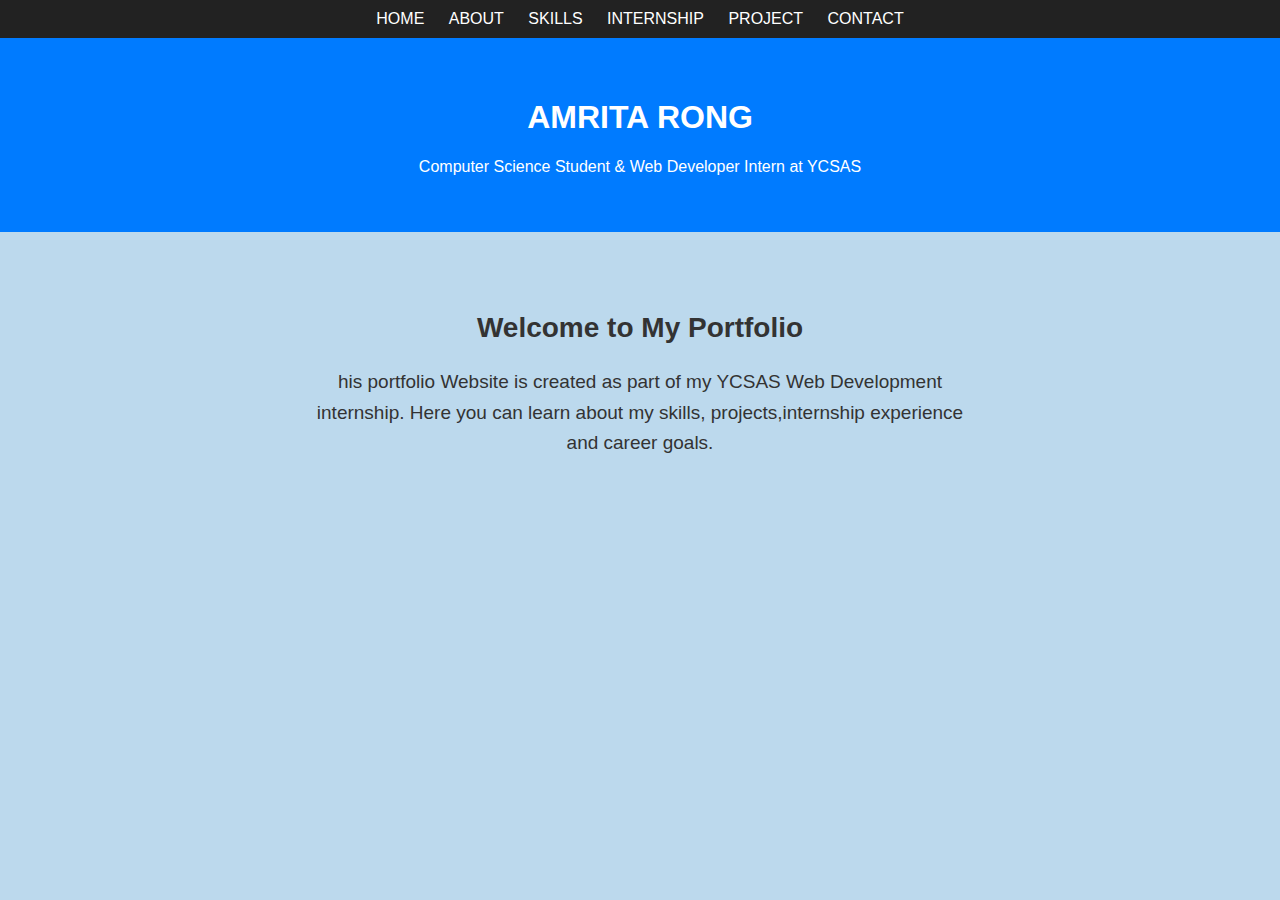
<file: index.html>
<!DOCTYPE html>
<html>
    <head>
        <title>Home | Portfolio</title>
        <link rel="stylesheet" href="style.css">
    </head>
    <body>
        <nav>
            <a href="index.html">HOME</a>
            <a href="about.html">ABOUT</a>
            <a href="skill.html">SKILLS</a>
            <a href="internship.html">INTERNSHIP</a>
            <a href="project.html">PROJECT</a>
            <a href="contact.html">CONTACT</a>
        </nav>
        <header class="hero">
            <h1>AMRITA RONG</h1>
            
            <p>Computer Science Student & Web Developer Intern at YCSAS</p>
        </header>
        <section class="content">
            <h2 class="skills-title" >Welcome to My Portfolio</h2>
            <p class="skills-title">
                his portfolio Website is created as part of my YCSAS Web Development internship.
                        Here you can learn about my skills, projects,internship experience and career goals.
            </p>
            
        </section>
    </body>
</html>
</file>
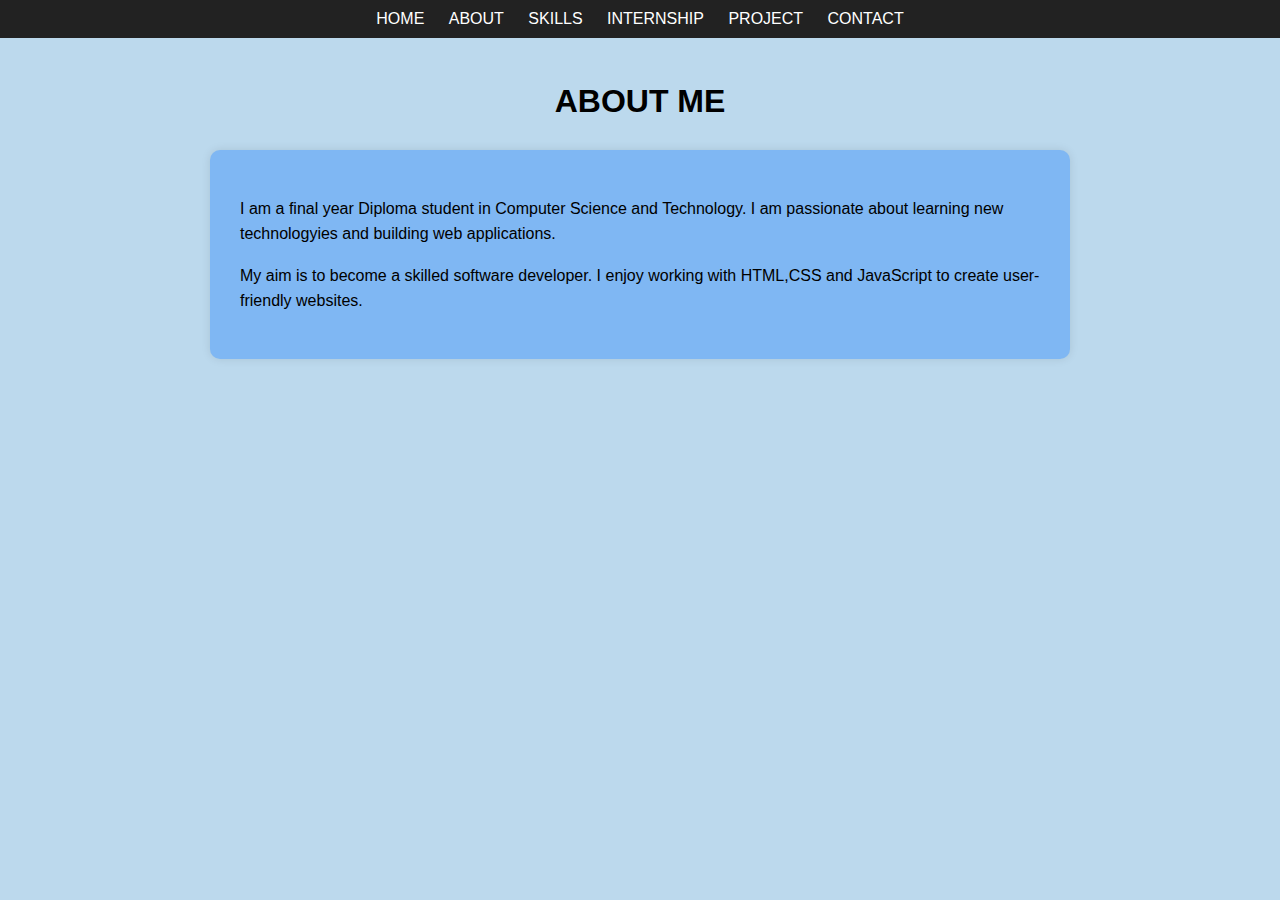
<file: about.html>
<!DOCTYPE html>
<html>
    <head>
        
        <title>ABOUT ME</title>
        <link rel="stylesheet" href="style.css">
    </head>
    <body>
        <nav> <a href="index.html">HOME</a>
            <a href="about.html">ABOUT</a>
            <a href="skill.html">SKILLS</a>
            <a href="internship.html">INTERNSHIP</a>
            <a href="project.html">PROJECT</a>
            <a href="contact.html">CONTACT</a></nav>
             <setion class="about-container">
                <h2>ABOUT ME</h2>
                <div class="about-card">
                <P>
                    I am a final year Diploma student in Computer Science and Technology.
                        I am passionate about learning new technologyies and building web applications.
                </P>
                <p>
                    My aim is to become a skilled software developer.
                        I enjoy working with HTML,CSS and JavaScript to create user-friendly websites.
                </p>
                </div>
             </setion>
    </body>
</html>
</file>
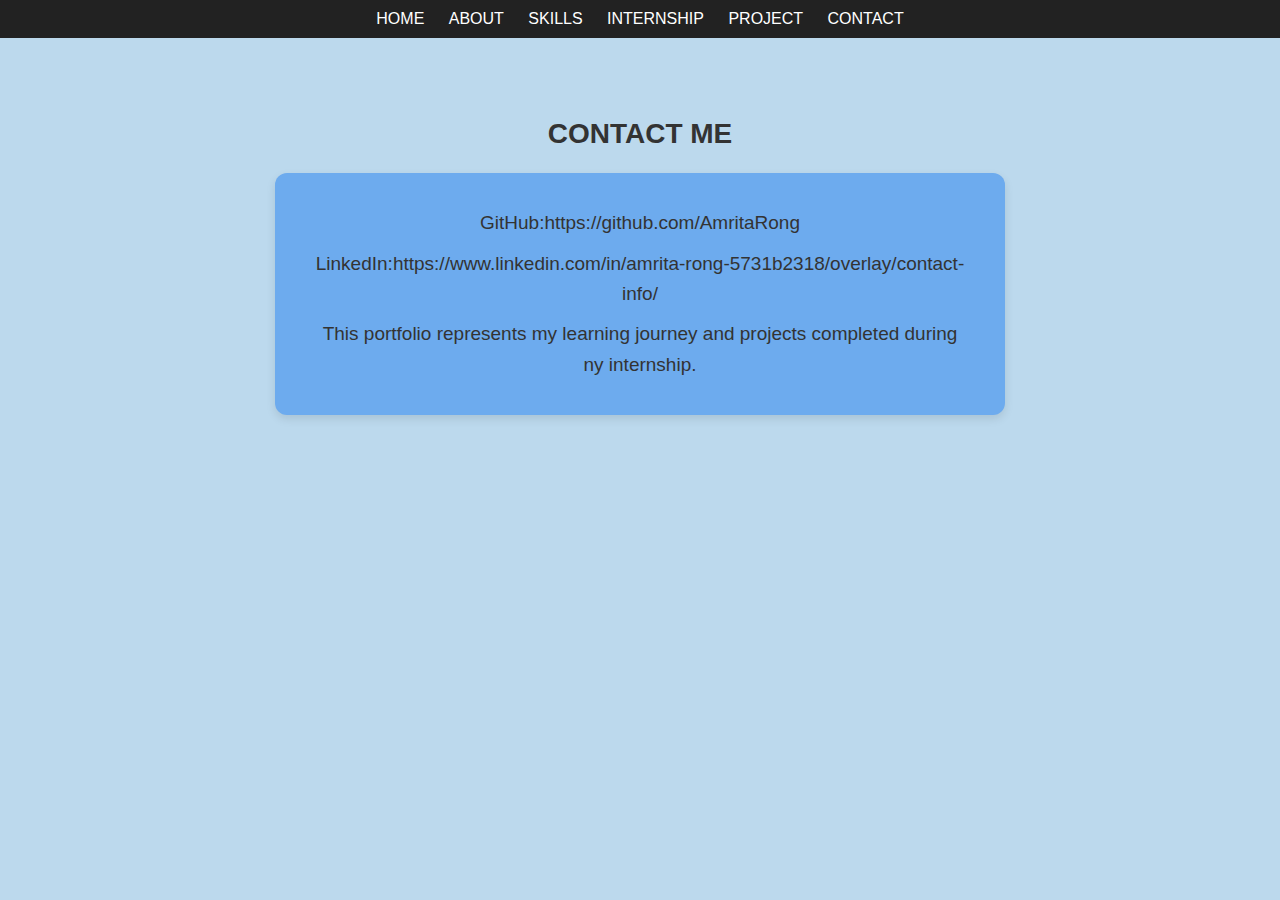
<file: contact.html>
<!DOCTYPE html>
<html>
    <head>
        <title>CONTACT</title>
        <link rel="stylesheet" href="style.css">
    </head>
    <body>
        <nav>
            <a href="index.html">HOME</a>
            <a href="about.html">ABOUT</a>
            <a href="skill.html">SKILLS</a>
            <a href="internship.html">INTERNSHIP</a>
            <a href="project.html">PROJECT</a>
            <a href="contact.html">CONTACT</a>
        </nav>
        <section class="content">
            <h2 class="skills-title">CONTACT ME</h2>
            <div class="skills-container">
            <p>
                GitHub:https://github.com/AmritaRong
            </p>
            <p>
                LinkedIn:https://www.linkedin.com/in/amrita-rong-5731b2318/overlay/contact-info/
            </p>
            <p>
                This portfolio represents my learning journey and projects completed during ny internship.
            </p>
            </div>
        </section>
    </body>
</html>
</file>
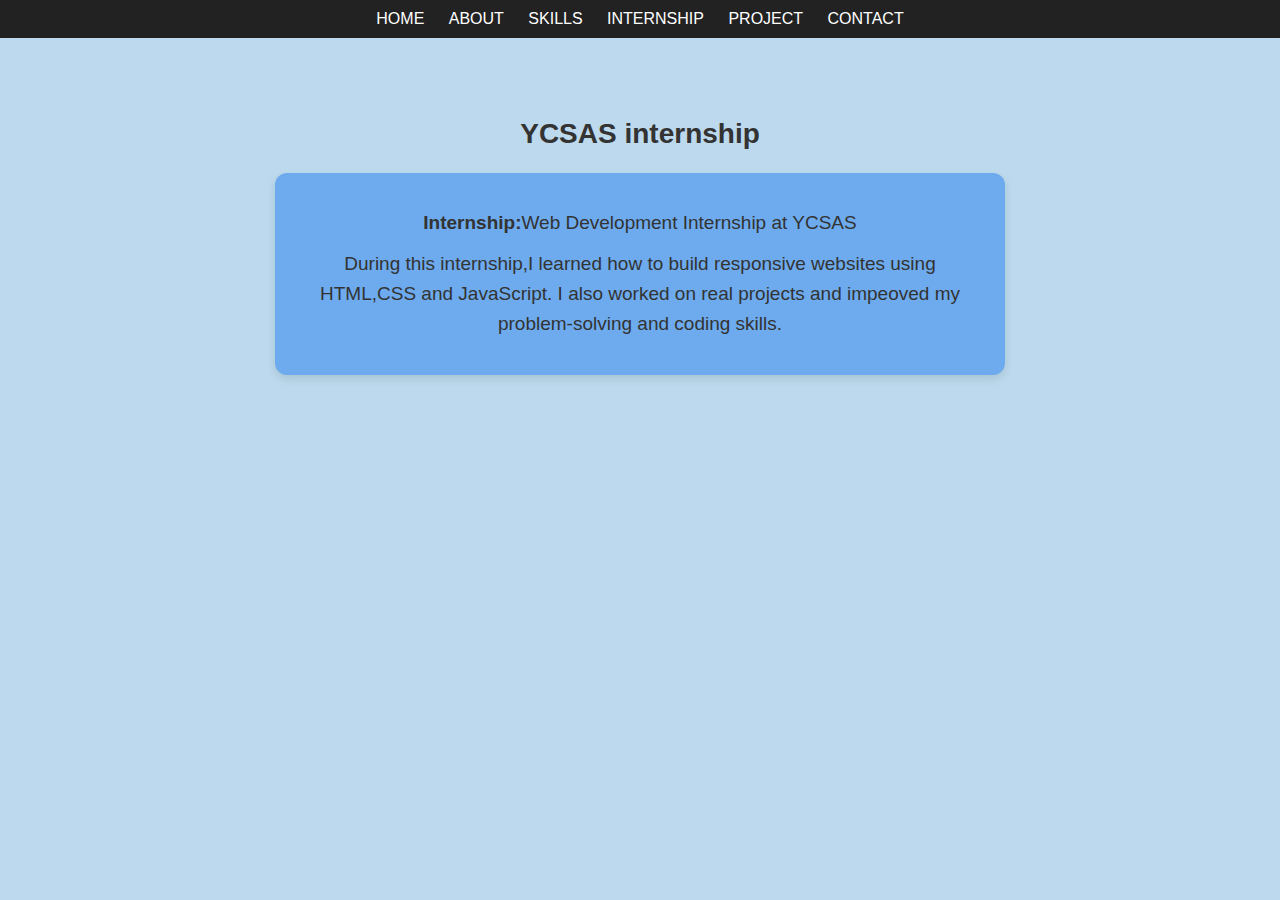
<file: internship.html>
<!DOCTYPE html>
<html>
    <head>
        <title>INTERNSHIP</title>
        <LINK rel="stylesheet" href="style.css">
    </head>
    <body>
        <nav>
            <a href="index.html">HOME</a>
            <a href="about.html">ABOUT</a>
            <a href="skill.html">SKILLS</a>
            <a href="internship.html">INTERNSHIP</a>
            <a href="project.html">PROJECT</a>
            <a href="contact.html">CONTACT</a>
        </nav>
        <section class="content">
            <h2 class="skills-title">YCSAS internship</h2>
            <div class="skills-container">
            <p><b>Internship:</b>Web Development Internship at YCSAS</p>
            <p>During this internship,I learned how to build responsive websites using HTML,CSS and JavaScript.
                 I also worked on real projects and impeoved my problem-solving and coding skills.</p>
                </div>
                </section>
    </body>
</html>
</file>
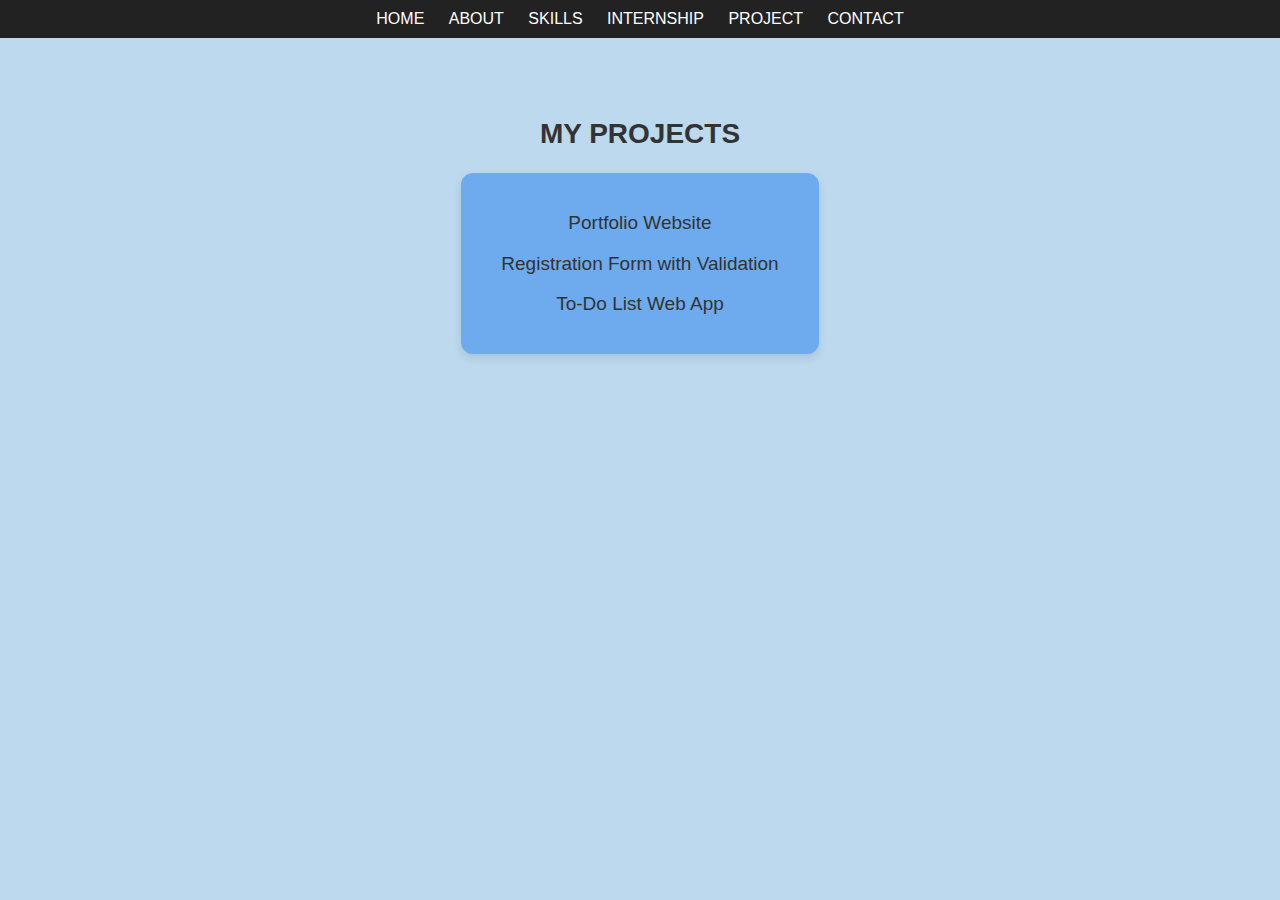
<file: project.html>
<!DOCTYPE html>
<html>
    <head>
        <title>PROJECTS</title>
        <link rel="stylesheet" href="style.css">
    </head>
    <body>
        <nav>
            <a href="index.html">HOME</a>
            <a href="about.html">ABOUT</a>
            <a href="skill.html">SKILLS</a>
            <a href="internship.html">INTERNSHIP</a>
            <a href="project.html">PROJECT</a>
            <a href="contact.html">CONTACT</a>
        </nav>
        <section class="content">
            <h2 class="skills-title">MY PROJECTS</h2>
            <div class="skills-container">
                <p>Portfolio Website</p>
                <p>Registration Form with Validation</p>
                <p>To-Do List Web App</p>
            </div>
        </section>
    </body>
</html>
</file>
<file: style.css>
body{
    font-family:Arial;
    margin:0;
    background:#bcd9ed;
}
nav{
    background:#222;
    padding:10px;
    text-align:center;
}
nav a{
    color:white;
    margin:10px;
    text-decoration:none;
}
.hero{
    background:#007bff;
    color:white;
    padding:40px;
    text-align:center;
}
.content{
    padding:40px;
}
.card{
    background:rgb(94, 160, 204);
    padding:20px;
    border-radius:8px;
}
.about-container{
    padding:60px 20px;
    text-align:center;
}
.about-container h2{
    font-size:32px;
    margin-bottom:30px;
}
.about-card{
    background:#7fb7f3;
    max-width:800px;
    margin:auto;
    padding:30px;
    border-radius:10px;
    box-shadow:0 0 10px rgba(0,0,0,0.1);
    text-align:left;
}
.about-card p {
    font-size:16px;
    line-height:1.6;
    margin-bottom:15px;
}
.skills-title{
    text-align:center;
    margin-top:40px;
    font-size:28px;
    color:#333;
}
.skills-container{
    background:#6dabee;;
    width:fit-content;
    margin:20px auto;
    padding:25px 40px;
    border-radius:12px;
    box-shadow:0 4px 10px rgba(0,0,0,0.1);
}
.skills-container ul{
    list-style:none;
    padding:0;
    margin:0;
    background:none;
}
.skills-container li{
    text-align:center;
    color:black;
    font-size:16px;
    margin:8px 0;
}
.content p{
    font-size:19px;
    line-height:1.6;
    text-align:center;
    max-width:650px;
    margin:10px auto;
    color:#333;
}
</file>
